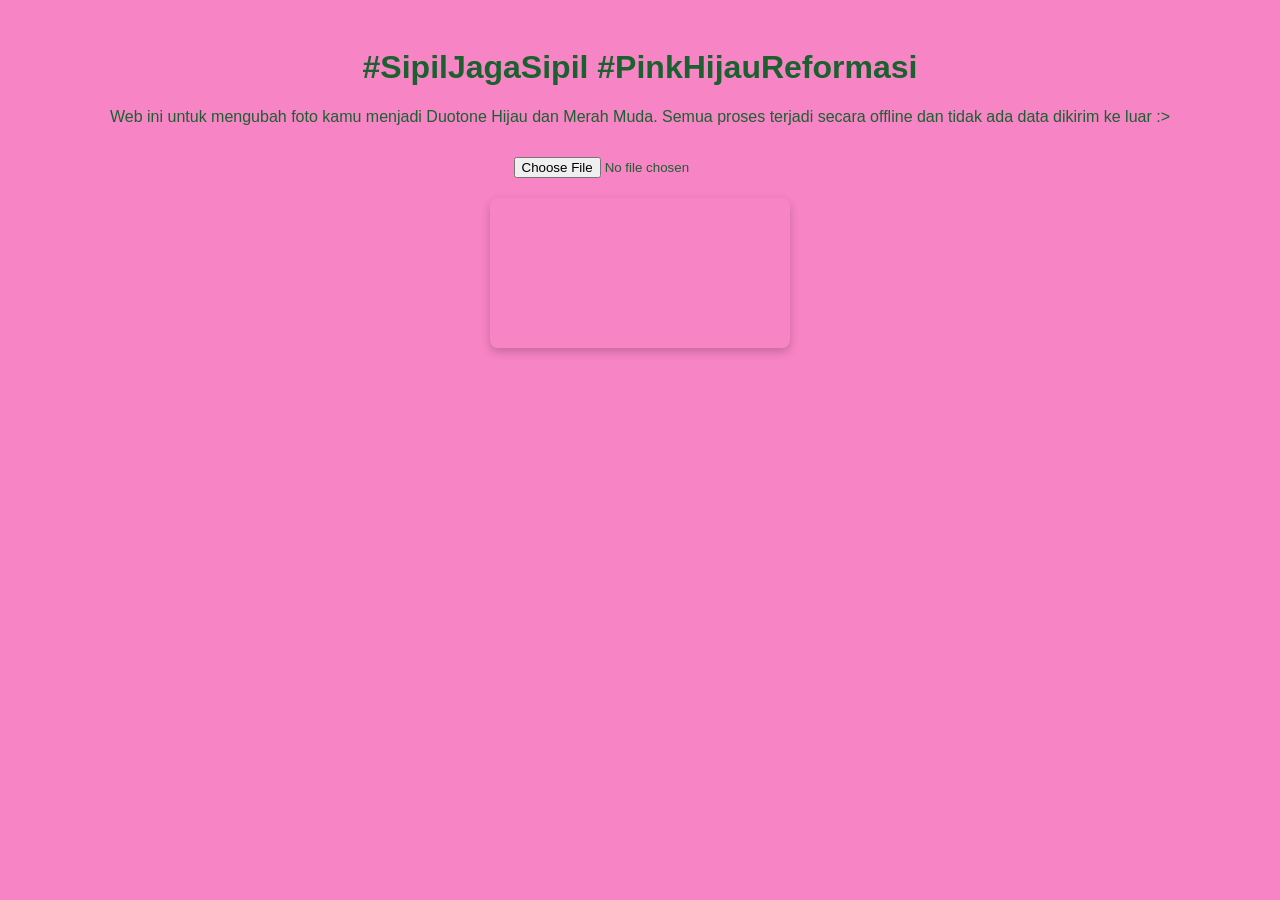
<file: tujuhbelasdandelapan/index.html>
<!DOCTYPE html>
<html lang="en">
<head>
  <meta charset="UTF-8">
  <meta name="viewport" content="width=device-width, initial-scale=1.0">
  <meta name="google-site-verification" content="6iGJm9FhpM5PaGmKB2ocmh_lD8G87wqhUcNdMAmRuqU" />
  <title>Sipil Jaga Sipil</title>
  <style>
    body {
      background-color: #f784c5;
      color: #1b602f;
      font-family: Arial, sans-serif;
      text-align: center;
      padding: 20px;
    }
    h1 {
      font-weight: bold;
    }
    .preview canvas {
      max-width: 90%;
      height: auto;
      margin-top: 20px;
      border-radius: 8px;
      box-shadow: 0 4px 10px rgba(0,0,0,0.2);
    }
    button {
      margin-top: 15px;
      padding: 12px 20px;
      border: none;
      border-radius: 8px;
      background: #1b602f;
      color: #f784c5;
      font-weight: bold;
      cursor: pointer;
      font-size: 16px;
    }
    input[type="file"] {
      margin-top: 15px;
    }
  </style>
</head>
<body>
  <h1>#SipilJagaSipil #PinkHijauReformasi</h1>
  <p>Web ini untuk mengubah foto kamu menjadi Duotone Hijau dan Merah Muda. Semua proses terjadi secara offline dan tidak ada data dikirim ke luar :></p>  

  <input type="file" id="upload" accept="image/*">
  <div class="preview">
    <canvas id="canvas"></canvas>
  </div>
  
  <button id="invertBtn" style="display:none;">Invert Duotone</button>
  <button id="downloadBtn" style="display:none;">Unduh Gambar!</button>  

  <script>
    const upload = document.getElementById('upload');
    const canvas = document.getElementById('canvas');
    const ctx = canvas.getContext('2d');
    const downloadBtn = document.getElementById('downloadBtn');
    const invertBtn = document.getElementById('invertBtn');

    let originalImg = null;
    let isInverted = false;

    upload.addEventListener('change', (e) => {
      const file = e.target.files[0];
      if (!file) return;

      const img = new Image();
      img.src = URL.createObjectURL(file);

      img.onload = () => {
        const maxWidth = 400;
        const scale = Math.min(maxWidth / img.width, 1);
        const width = img.width * scale;
        const height = img.height * scale;

        canvas.width = width;
        canvas.height = height;
        ctx.drawImage(img, 0, 0, width, height);

        originalImg = img;
        applyDuotone();

        downloadBtn.style.display = 'inline-block';
        invertBtn.style.display = 'inline-block';
      }
    });

    function applyDuotone(invert = false) {
      ctx.drawImage(originalImg, 0, 0, canvas.width, canvas.height);

      let imageData = ctx.getImageData(0, 0, canvas.width, canvas.height);
      let data = imageData.data;

      for (let i = 0; i < data.length; i += 4) {
        let grayscale = (data[i] + data[i+1] + data[i+2]) / 3;
        let t = grayscale / 255;

        if (!invert) {
          data[i]   = (1-t)*0xf7 + t*0x1b;
          data[i+1] = (1-t)*0x84 + t*0x60;
          data[i+2] = (1-t)*0xc5 + t*0x2f;
        } else {
          data[i]   = (1-t)*0x1b + t*0xf7;
          data[i+1] = (1-t)*0x60 + t*0x84;
          data[i+2] = (1-t)*0x2f + t*0xc5;
        }
      }

      ctx.putImageData(imageData, 0, 0);
    }

    invertBtn.addEventListener('click', () => {
      isInverted = !isInverted;
      applyDuotone(isInverted);
      invertBtn.textContent = isInverted ? "Normal Duotone" : "Invert Duotone";
    });

    downloadBtn.addEventListener('click', () => {
      const link = document.createElement('a');
      link.href = canvas.toDataURL("image/png");
      link.download = "dukungan.png";
      link.click();
    });
  </script>
</body>
</html>
</file>
